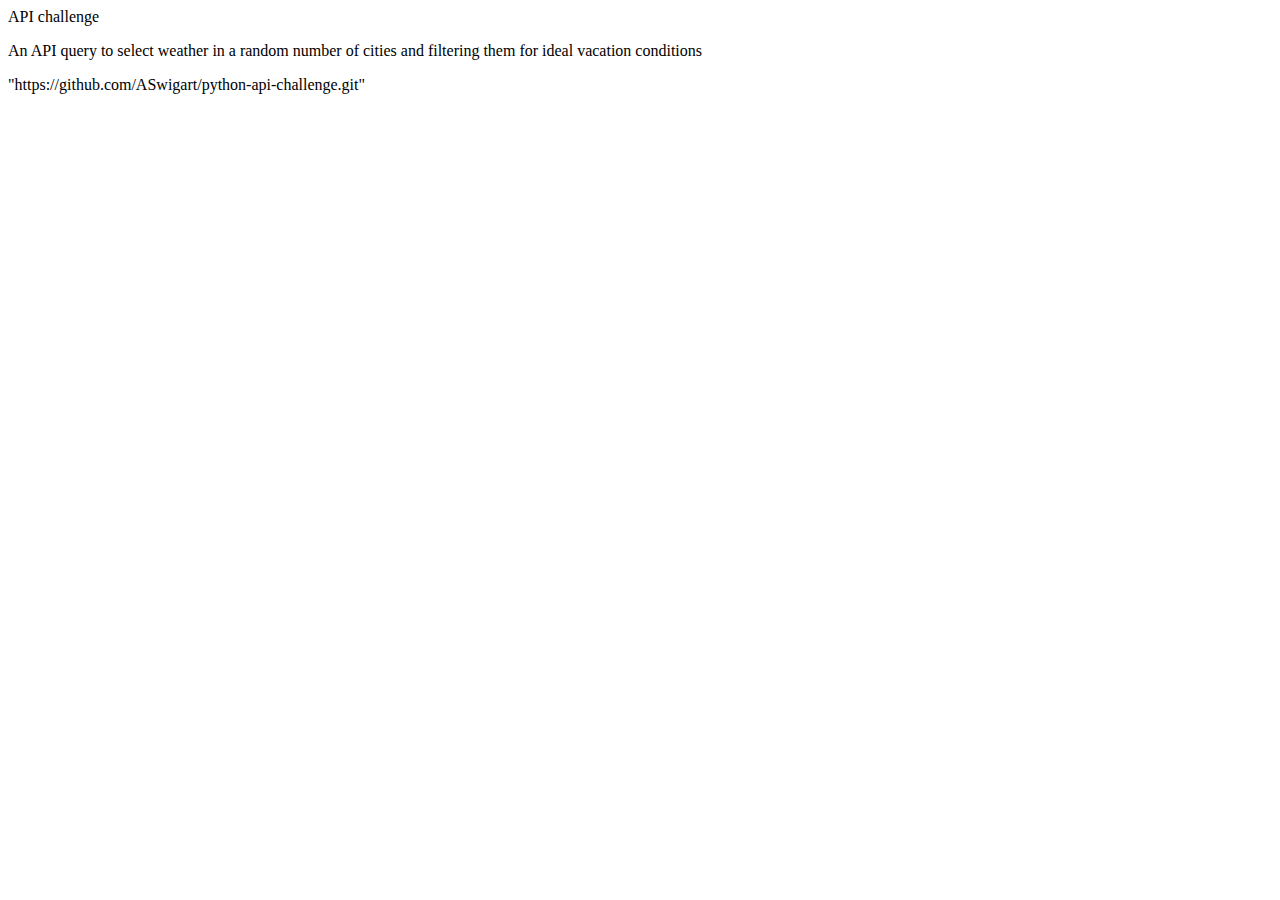
<file: assignment.html>
<!DOCTYPE html>
<html lang="en-us">

<header>API challenge</header>

<p>An API query to select weather in a random number of cities and filtering them for ideal vacation conditions</p>

<href>"https://github.com/ASwigart/python-api-challenge.git"</href>
</file>
